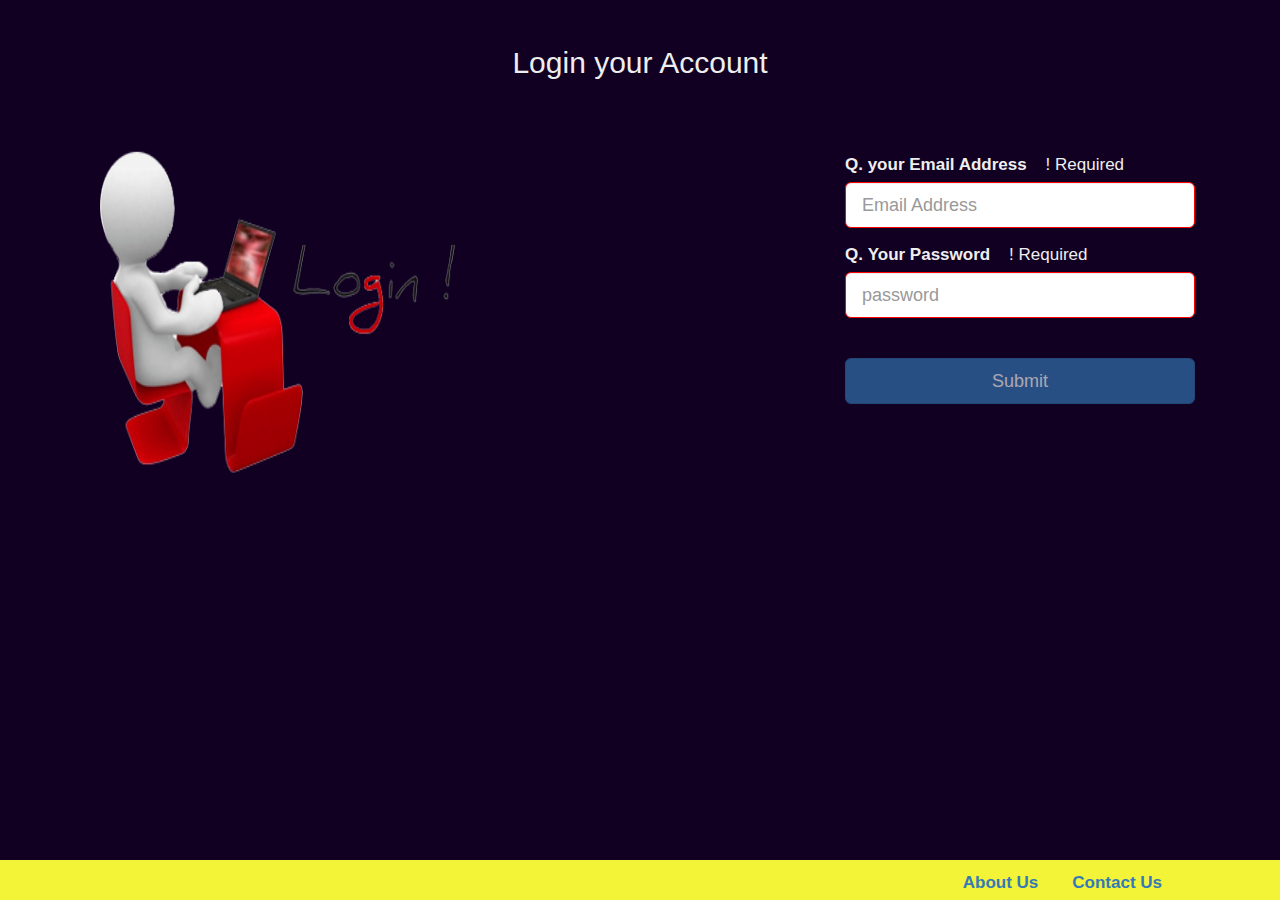
<file: index.html>
<!DOCTYPE html>
<html ng-app="myApp"  >
  <head>
    <title>Tech</title>
    <meta charset="utf-8"/>
    <link href="css/bootstrap.min.css" rel="stylesheet">
    <link rel="stylesheet" type="text/css" href="css/styles.css">
 
  </head>
  <body>
   <main>
     
        <div class="view" ng-view>
          

        </div>
          
        
    </main>


  </body>

  <script src="js/angular.min.js"></script>
  <script src="js/angular-route.js"></script>
  <script src="js/angular_wrkUpdated.js"></script>
  <script src="js/jquery.min.js"></script>
  <script src="js/click.js"></script>
  <script src="js/bootstrap.min.js"></script>
  

    

</html>
</file>
<file: css/styles.css>
html,body {
  height:100%;
  background-color:#110022;
}

h1 {
  font-family: Arial,sans-serif;
  font-size:80px;
  color:#DDCCEE;
}


.lead {
  color:#DDCCEE;
}


/* Custom container */
.container-full {
  margin: 0 auto;
  width: 100%;
  max-height:100%;
  color:#eee;
  overflow:hidden;
    margin-right: 200px;
}

.container-full a {
  color:#efefef;
  text-decoration:none;
}

.v-center {
  margin-top:2%;
}
.footer-attr {

position: fixed;

height: 40px;

bottom: 0;

width: 100%;

background-color:#F3F338;

}

  .table-hover>tbody>tr:hover{
         background-color:green;
       }
</file>
